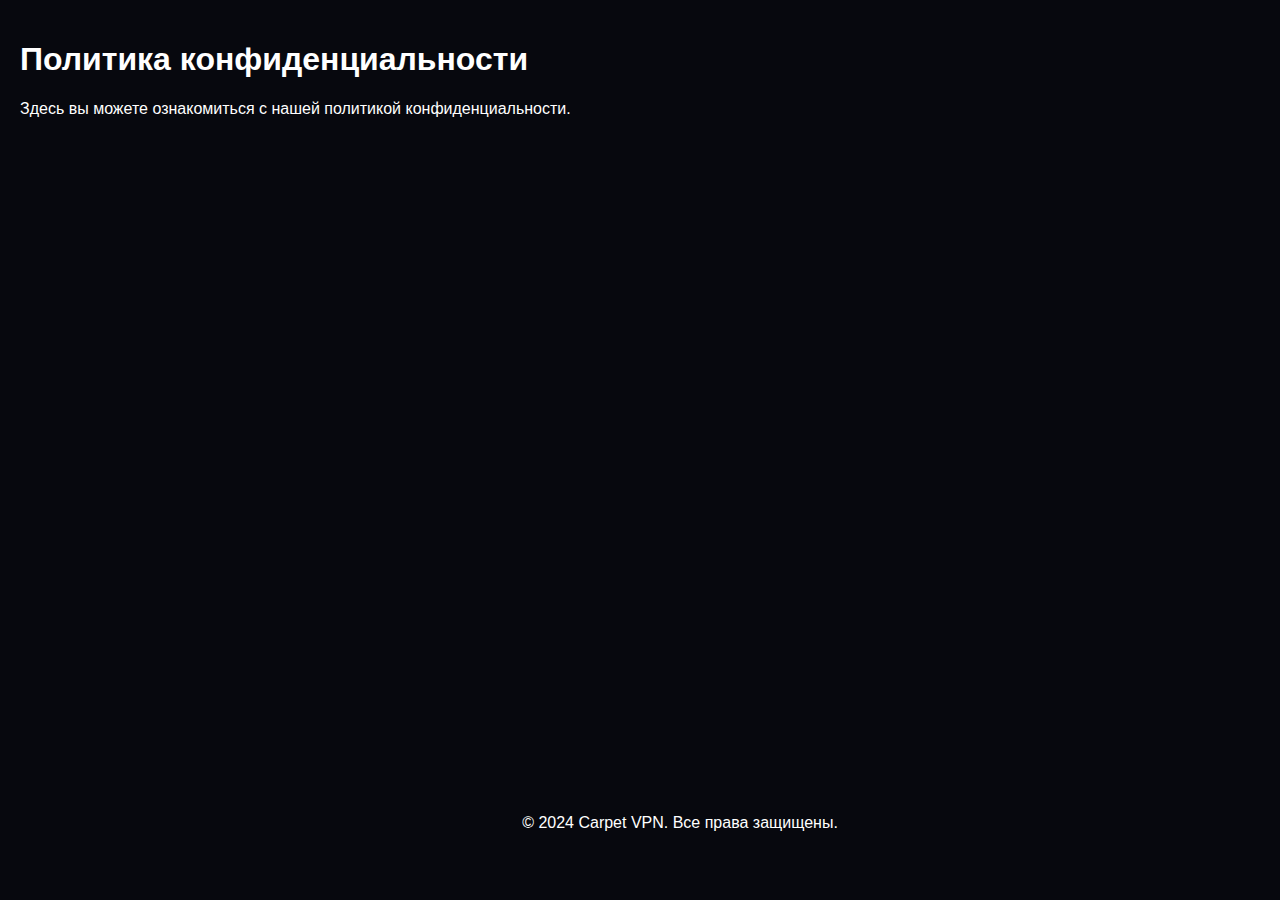
<file: privacy-policy.html>
<!DOCTYPE html>
<html lang="en">
<head>
    <meta charset="UTF-8">
    <meta name="viewport" content="width=device-width, initial-scale=1.0">
    <title>Политика конфиденциальности - Carpet VPN</title>
    <style>
        body {
            margin: 0;
            font-family: Arial, sans-serif;
            background: #07080E;
            color: #fff;
            padding: 20px;
        }
        h1, h2, h3 {
            color: #fff;
        }
        p {
            margin-bottom: 20px;
        }
        footer {
            background-color: #07080E;
            color: white;
            text-align: center;
            padding: 20px;
            position: fixed;
            bottom: 0;
            width: 100%;
        }
        .social-icons a {
            color: white;
            margin: 0 10px;
            text-decoration: none;
            font-size: 1.5rem;
        }
    </style>
</head>
<body>
    <h1>Политика конфиденциальности</h1>

    <p>Здесь вы можете ознакомиться с нашей политикой конфиденциальности.</p>

    <footer>
        <p>© 2024 Carpet VPN. Все права защищены.</p>
        <div class="social-icons">
            <a href="#"><i class="fab fa-twitter"></i></a>
            <a href="#"><i class="fab fa-telegram"></i></a>

        </div>

    </footer>
</body>
</html>
</file>
